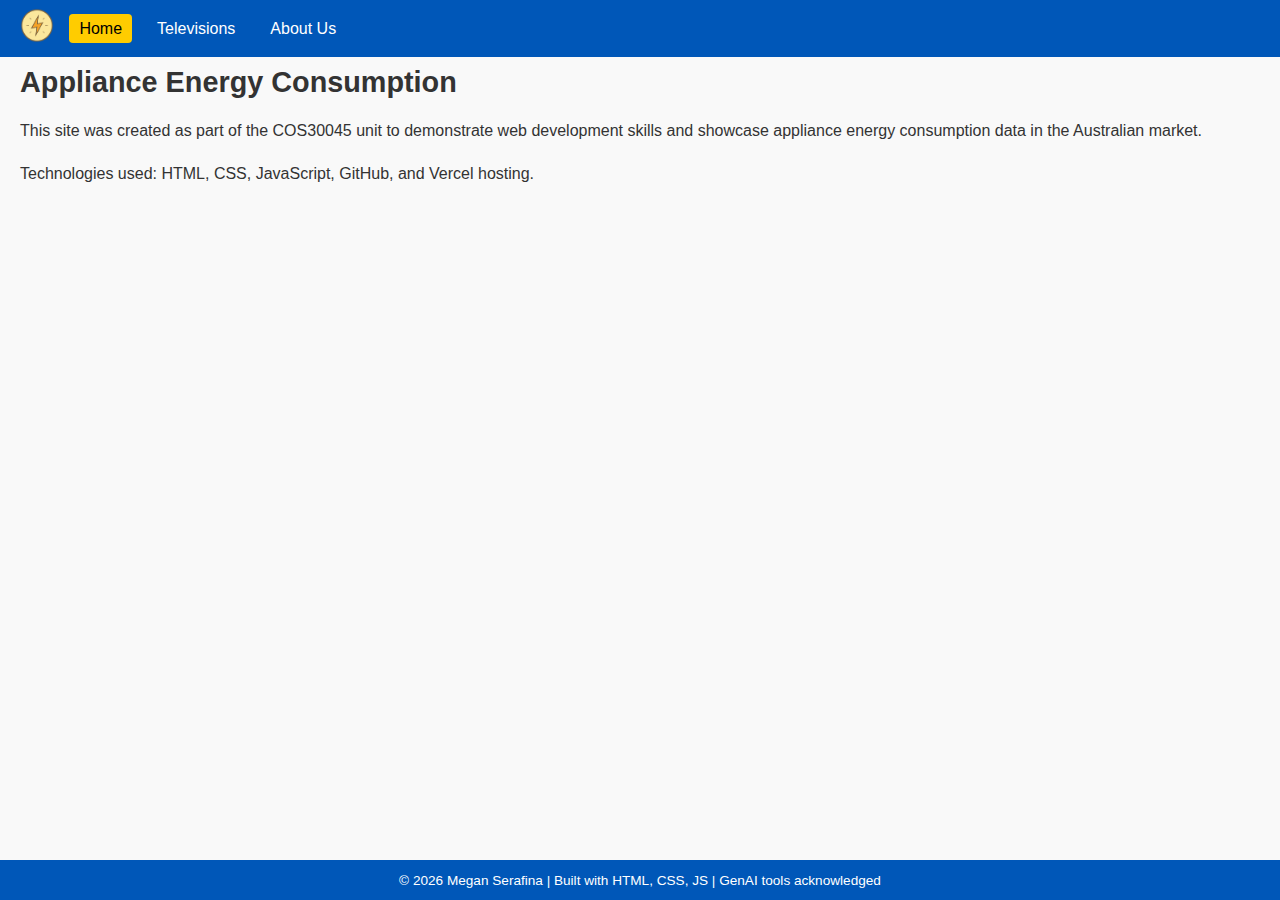
<file: index.html>
<!DOCTYPE html>
<html lang="en">
<head>
  <meta charset="UTF-8" />
  <meta name="viewport" content="width=device-width, initial-scale=1.0" />
  <title>About Us - Appliance Energy</title>
  <link rel="stylesheet" href="style.css" />
  <script defer src="script.js"></script>
</head>
<body>
  <header>
    <nav class="navbar">
      <a href="index.html" class="logo">
        <img src="PowerIcon.png" alt="Power Logo" />
      </a>
      <ul>
        <li><a href="index.html" class="active">Home</a></li>
        <li><a href="televisions.html">Televisions</a></li>
        <li><a href="about.html">About Us</a></li>
      </ul>
    </nav>
  </header>

  <h1>Appliance Energy Consumption</h1>
  <div id="content"></div>
  <!-- Give the SVG a size so shapes can be seen -->
  <svg width="300" height="150"></svg>

  <main>
    <p>
      This site was created as part of the COS30045 unit to demonstrate web 
      development skills and showcase appliance energy consumption data in 
      the Australian market.
    </p>
    <p>
      Technologies used: HTML, CSS, JavaScript, GitHub, and Vercel hosting.
    </p>
  </main>

  <!-- NEW: Container for T04-3 chart -->
  <div class="responsive-svg-container"></div>

  <footer>
    <p>&copy; <span id="year"></span> Megan Serafina | Built with HTML, CSS, JS | GenAI tools acknowledged</p>
  </footer>

  <!-- D3 library -->
  <script src="https://d3js.org/d3.v7.min.js"></script>
  <script src="t04-4-load.js"></script>  <!-- loads CSV then calls createBarChart -->
  <script src="t04-5-bars.js"></script>  <!-- defines createBarChart -->
  <!-- Old js files (disable while doing T04-5) -->
  <!-- <script src="energy-d3.js"></script> -->
  <!-- <script src="t04-3-bars.js"></script> -->
</body>
</html>
</file>
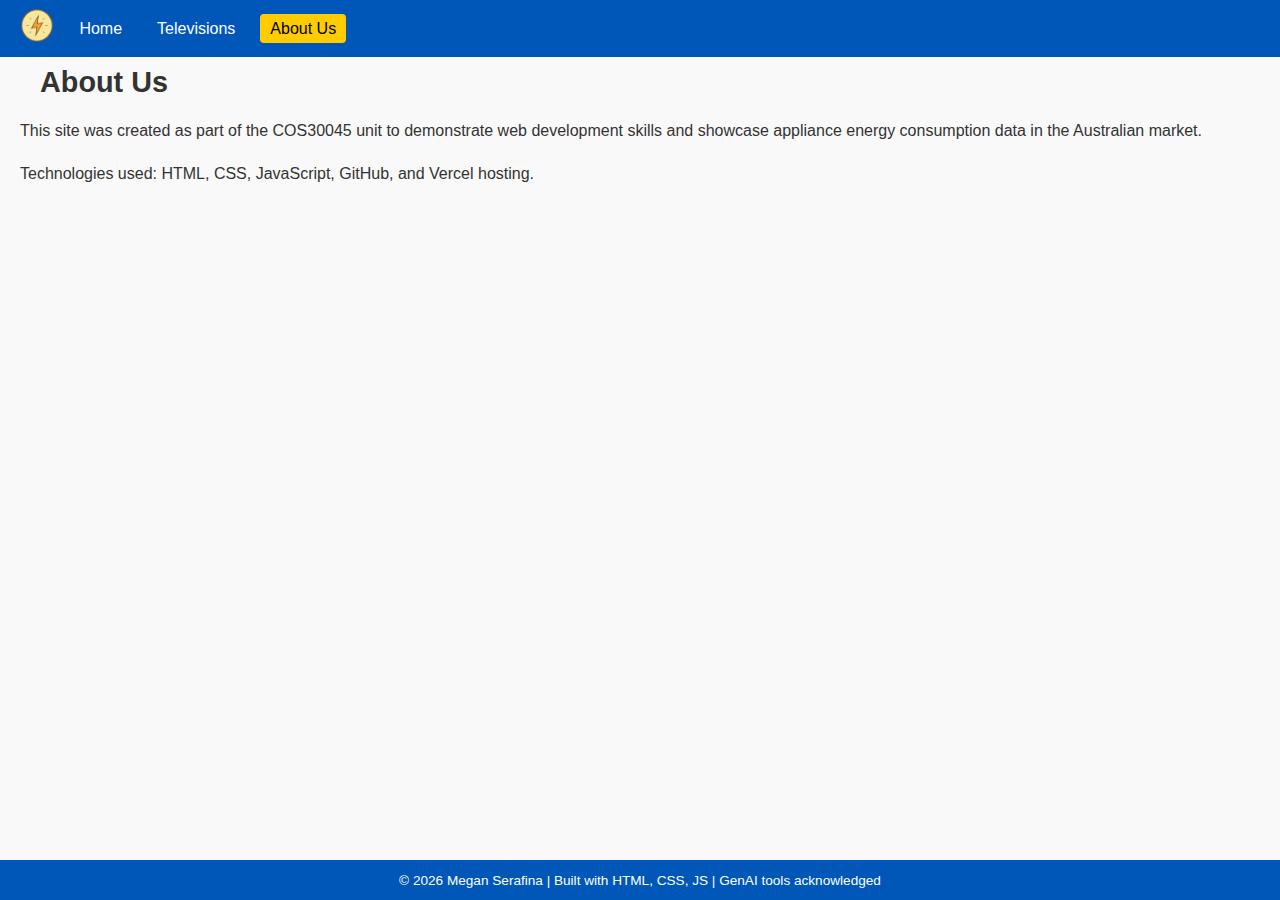
<file: about.html>
<!DOCTYPE html>
<html lang="en">
<head>
  <meta charset="UTF-8" />
  <meta name="viewport" content="width=device-width, initial-scale=1.0" />
  <title>About Us - Appliance Energy</title>
  <link rel="stylesheet" href="style.css" />
  <script defer src="script.js"></script>
</head>
<body>
  <header>
    <nav class="navbar">
      <a href="index.html" class="logo">
        <img src="PowerIcon.png" alt="Power Logo" />
      </a>
      <ul>
        <li><a href="index.html">Home</a></li>
        <li><a href="televisions.html">Televisions</a></li>
        <li><a href="about.html" class="active">About Us</a></li>
      </ul>
    </nav>
  </header>

  <main>
    <h1>About Us</h1>
    <p>
      This site was created as part of the COS30045 unit to demonstrate web 
      development skills and showcase appliance energy consumption data in 
      the Australian market.
    </p>
    <p>
      Technologies used: HTML, CSS, JavaScript, GitHub, and Vercel hosting.
    </p>
  </main>

  <footer>
    <p>&copy; <span id="year"></span> Megan Serafina | Built with HTML, CSS, JS | GenAI tools acknowledged</p>
  </footer>
</body>
</html>
</file>
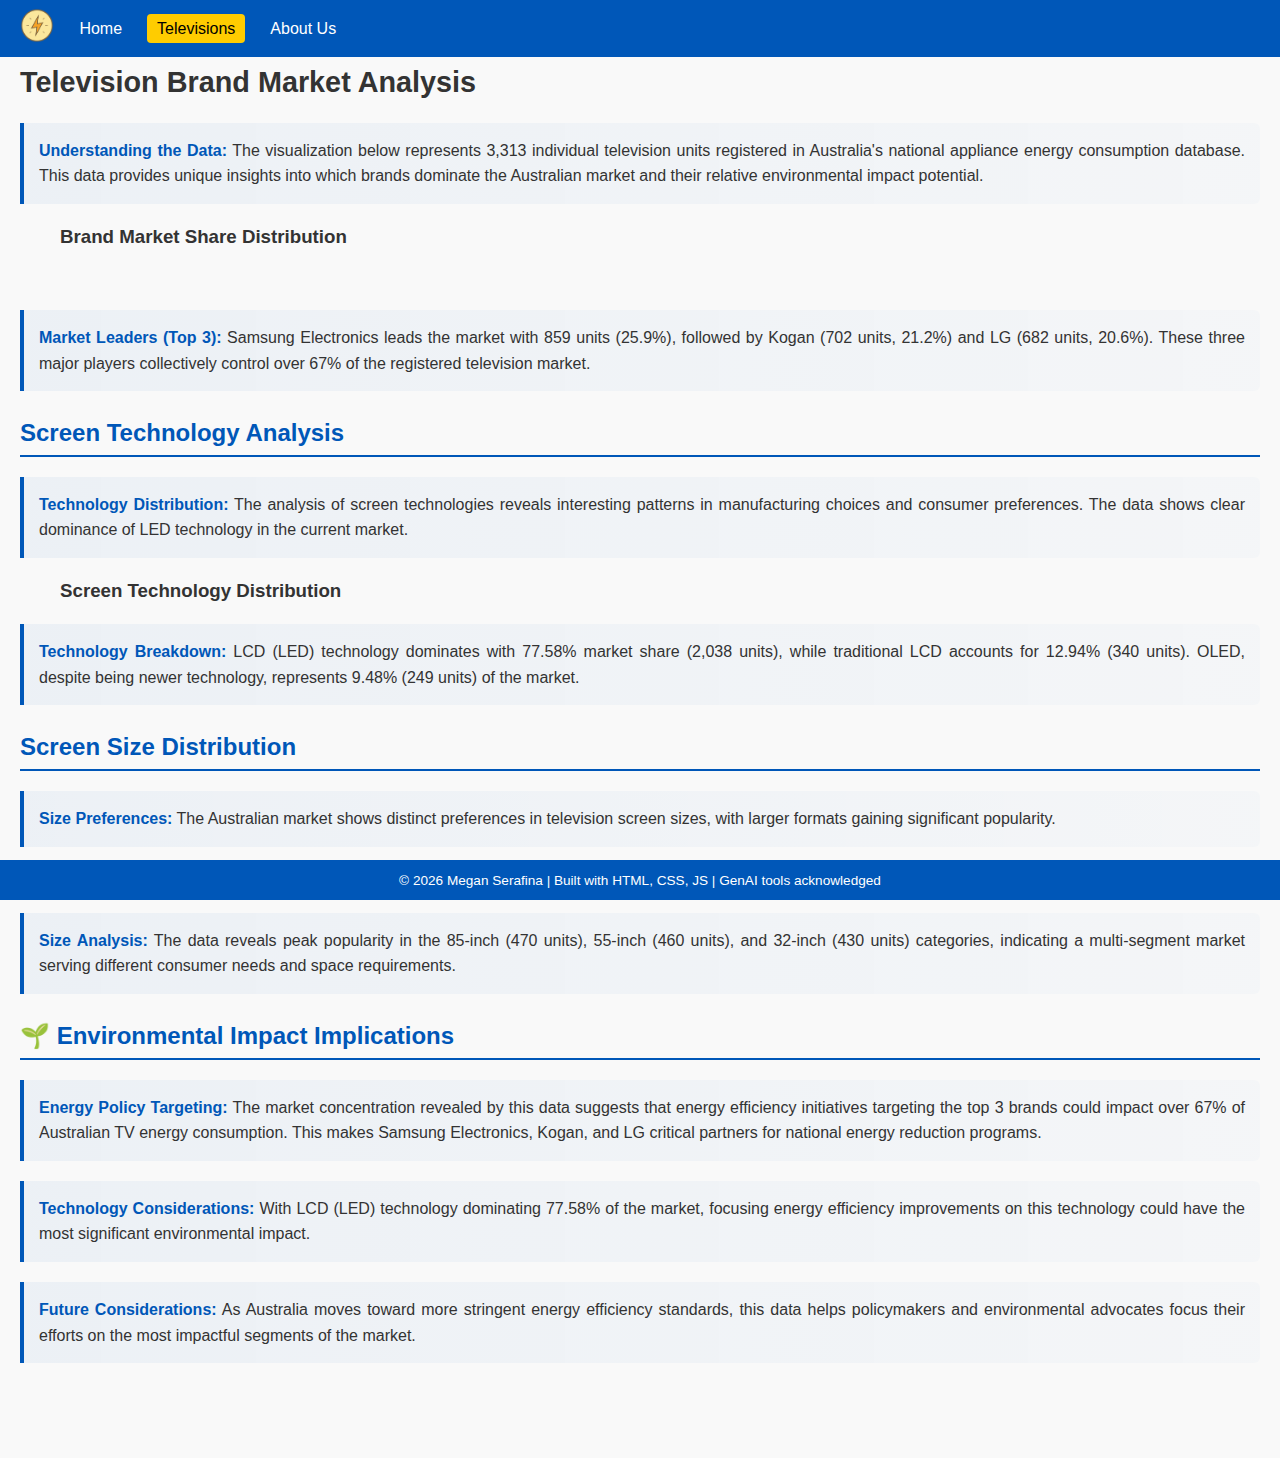
<file: televisions.html>
<!DOCTYPE html>
<html lang="en">
<head>
  <meta charset="UTF-8" />
  <meta name="viewport" content="width=device-width, initial-scale=1.0" />
  <title>Television Energy Data - Appliance Energy</title>
  <link rel="stylesheet" href="style.css" />
  <script defer src="script.js"></script>
</head>
<body>
  <header>
    <nav class="navbar">
      <a href="index.html" class="logo">
        <img src="PowerIcon.png" alt="Power Logo" />
      </a>
      <ul>
        <li><a href="index.html">Home</a></li>
        <li><a href="televisions.html" class="active">Televisions</a></li>
        <li><a href="about.html">About Us</a></li>
      </ul>
    </nav>
  </header>

  <h1>Television Brand Market Analysis</h1>
  
  <!-- First section: Market Share Analysis -->
  <main>
    <p>
      <strong>Understanding the Data:</strong> The visualization below represents 3,313 
      individual television units registered in Australia's national appliance energy 
      consumption database. This data provides unique insights into which brands dominate 
      the Australian market and their relative environmental impact potential.
    </p>
    
    <!-- Market Share Bar Chart -->
    <div class="responsive-svg-container">
        <h3>Brand Market Share Distribution</h3>
    </div>

    <p>
      <strong>Market Leaders (Top 3):</strong> Samsung Electronics leads the market with 859 
      units (25.9%), followed by Kogan (702 units, 21.2%) and LG (682 units, 20.6%). 
      These three major players collectively control over 67% of the registered television market.
    </p>
  </main>

  <!-- Second section: Screen Technology -->
  <main>
    <h2>Screen Technology Analysis</h2>
    <p>
      <strong>Technology Distribution:</strong> The analysis of screen technologies reveals 
      interesting patterns in manufacturing choices and consumer preferences. The data shows 
      clear dominance of LED technology in the current market.
    </p>

    <!-- Screen Technology Pie Chart -->
    <div class="pie-container">
        <h3>Screen Technology Distribution</h3>
    </div>

    <p>
      <strong>Technology Breakdown:</strong> LCD (LED) technology dominates with 77.58% market 
      share (2,038 units), while traditional LCD accounts for 12.94% (340 units). OLED, despite 
      being newer technology, represents 9.48% (249 units) of the market.
    </p>
  </main>

  <!-- Third section: Screen Sizes -->
  <main>
    <h2>Screen Size Distribution</h2>
    <p>
      <strong>Size Preferences:</strong> The Australian market shows distinct preferences 
      in television screen sizes, with larger formats gaining significant popularity.
    </p>

    <!-- Screen Size Bar Chart -->
    <div class="screen-size-container">
        <h3>Screen Size Distribution</h3>
    </div>

    <p>
      <strong>Size Analysis:</strong> The data reveals peak popularity in the 85-inch 
      (470 units), 55-inch (460 units), and 32-inch (430 units) categories, indicating 
      a multi-segment market serving different consumer needs and space requirements.
    </p>
  </main>

  <!-- Environmental Impact section -->
  <main>
    <h2>🌱 Environmental Impact Implications</h2>

    <p>
      <strong>Energy Policy Targeting:</strong> The market concentration revealed by this 
      data suggests that energy efficiency initiatives targeting the top 3 brands could 
      impact over 67% of Australian TV energy consumption. This makes Samsung Electronics, 
      Kogan, and LG critical partners for national energy reduction programs.
    </p>

    <p>
      <strong>Technology Considerations:</strong> With LCD (LED) technology dominating 
      77.58% of the market, focusing energy efficiency improvements on this technology 
      could have the most significant environmental impact.
    </p>

    <p>
      <strong>Future Considerations:</strong> As Australia moves toward more stringent 
      energy efficiency standards, this data helps policymakers and environmental advocates 
      focus their efforts on the most impactful segments of the market.
    </p>
  </main>

  <footer>
    <p>&copy; <span id="year"></span> Megan Serafina | Built with HTML, CSS, JS | GenAI tools acknowledged</p>
  </footer>

  <!-- Scripts -->
  <script src="https://d3js.org/d3.v7.min.js"></script>
  <script src="t04-5-bars.js"></script>
  <script src="t04-4-load.js"></script>
  <script src="pieChart.js"></script>
  <script src="screenSizeChart.js"></script>
</body>
</html>
</file>
<file: style.css>
/* Reset default styles for consistent rendering */
body, h1, p, ul, li, a {
  margin: 0;
  padding: 0;
  font-family: Arial, sans-serif;
}

/* Global body configuration */
body {
  line-height: 1.4;
  background-color: #f9f9f9;
  color: #333;
  padding-bottom: 70px;        /* Space for fixed footer */
}

/* ===========================================
   NAVIGATION BAR STYLES
   =========================================== */

.navbar {
  display: flex;                
  align-items: center;          
  background-color: #0057b8;    
  padding: 8px 20px;            
}

.navbar .logo img {
  height: 35px;                 
  margin-right: 15px;           
}

.navbar ul {
  list-style: none;             
  display: flex;                
  gap: 15px;                    
}

.navbar ul li a {
  text-decoration: none;        
  color: white;                 
  padding: 6px 10px;            
  transition: background 0.3s;  
}

/* ===========================================
   INTERACTIVE HOVER EFFECTS
   =========================================== */

.navbar ul li a:hover {
  background-color: #003f8a;    
  border-radius: 4px;           
}

.navbar ul li a.active {
  background-color: #ffcc00;    
  color: black;                 
  border-radius: 4px;           
}

/* ===========================================
   MAIN CONTENT AREA - BETTER PARAGRAPH SPACING
   =========================================== */

/* H1 - tight spacing */
h1 {
  margin: 5px 0 15px 0;         /* Increased bottom margin for separation */
  padding: 0 20px;              
  font-size: 1.8em;             
}

/* Main content - with bottom margin for chart spacing */
main {
  padding: 0 20px;              
  margin: 0 0 25px 0;           
}

/* Paragraphs - BETTER SPACING */
p {
  margin: 0 0 16px 0;           /* Increased bottom margin for better readability */
  line-height: 1.6;             /* Increased line height for better readability */
}

/* Last paragraph in main - no bottom margin */
main p:last-child {
  margin-bottom: 0;             /* Remove margin from last paragraph */
}

/* ===========================================
   CHART CONTAINER - WITH PROPER GAP
   =========================================== */

.responsive-svg-container {
  margin: 0 auto 60px auto;     
  width: 100%;
  max-width: 1200px;
  padding: 0 20px;              
  box-sizing: border-box;
}

/* ===========================================
   FOOTER STYLES
   =========================================== */

footer {
  background: #0057b8;          
  color: white;                 
  text-align: center;           
  padding: 10px;                
  position: fixed;              
  width: 100%;                  
  bottom: 0;                    
  box-sizing: border-box;       
  font-size: 0.85em;            
  height: 40px;                 
}

/* ===========================================
   REMOVE ALL UNWANTED SPACING
   =========================================== */

/* Remove default margins from all elements */
* {
  margin-block-start: 0;
  margin-block-end: 0;
}

/* Override the forced spacing - let main control the gap */
main + .responsive-svg-container {
  margin-top: 0 !important;     /* Remove forced gap, let main's bottom margin handle it */
}

/* Remove spacing from divs and sections */
div, section, article {
  margin: 0;
  padding-top: 0;
}

#content {
  display: none;                /* Hide the empty content div */
}

/* Hide the old small SVG that's creating spacing */
svg[width="300"] {
  display: none;                /* Hide the small SVG completely */
}

/* ===========================================
   TELEVISION PAGE SPECIFIC STYLES
   =========================================== */

/* Section headings */
h2 {
  color: #0057b8;
  border-bottom: 2px solid #0057b8;
  padding-bottom: 5px;
  margin: 25px 0 15px 0;        /* Better spacing around headings */
  font-weight: 600;
}

/* First h2 after chart - add more top margin */
.responsive-svg-container + main h2:first-child {
  margin-top: 35px;             /* Extra space after chart */
}

/* Emphasis text with blue theme */
strong {
  color: #0057b8;
  font-weight: 600;
}

/* Enhanced paragraphs for data story - BETTER SPACING */
main p {
  text-align: justify;
  margin-bottom: 18px;          /* Increased spacing between paragraphs */
  line-height: 1.6;             /* Better readability */
}

/* Special styling for key insights with left border */
main p:has(strong) {
  background: linear-gradient(90deg, rgba(0,87,184,0.05) 0%, rgba(0,87,184,0.02) 100%);
  padding: 15px;                /* Increased padding */
  border-left: 4px solid #0057b8;
  border-radius: 0 6px 6px 0;
  margin: 20px 0;               /* More margin around important paragraphs */
}

/* Context boxes for important information */
.context-box {
  background: linear-gradient(135deg, #f8f9ff 0%, #e8f0ff 100%);
  border: 1px solid #0057b8;
  border-radius: 8px;
  padding: 18px;                /* Increased padding */
  margin: 25px 0;               /* More margin around context boxes */
  box-shadow: 0 2px 4px rgba(0,87,184,0.1);
}

/* ===========================================
   RESPONSIVE PARAGRAPH SPACING
   =========================================== */

/* On smaller screens, reduce spacing slightly */
@media (max-width: 768px) {
  p {
    margin-bottom: 14px;         /* Slightly less spacing on mobile */
    line-height: 1.5;            /* Tighter line height on mobile */
  }
  
  main p {
    margin-bottom: 16px;         /* Consistent mobile spacing */
  }
  
  main p:has(strong) {
    margin: 18px 0;              /* Reduced margin on mobile */
    padding: 12px;               /* Less padding on mobile */
  }
}

/* Add to your style.css file */
.pie-container {
    margin: 15px auto 60px auto;   /* Match bar chart margins */
    width: 100%;
    max-width: 1200px;             /* Match bar chart max-width */
    padding: 0 20px;
    box-sizing: border-box;
}

/* Make pie chart responsive on mobile */
@media (max-width: 768px) {
    .pie-container {
        padding: 10px;
    }
}

/* Add this to your existing CSS */
.charts-section {
    display: flex;
    flex-direction: column;
    gap: 40px;
    margin-bottom: 60px;
}

.charts-section h3 {
    color: #0057b8;
    text-align: center;
    margin-bottom: 15px;
    font-size: 1.2em;
}

.pie-container,
.screen-size-container {
    margin: 0 auto;
    width: 100%;
    max-width: 1200px;
    padding: 0 20px;
    box-sizing: border-box;
}

/* Mobile responsiveness */
@media (max-width: 768px) {
    .charts-section {
        gap: 30px;
    }
}
</file>
